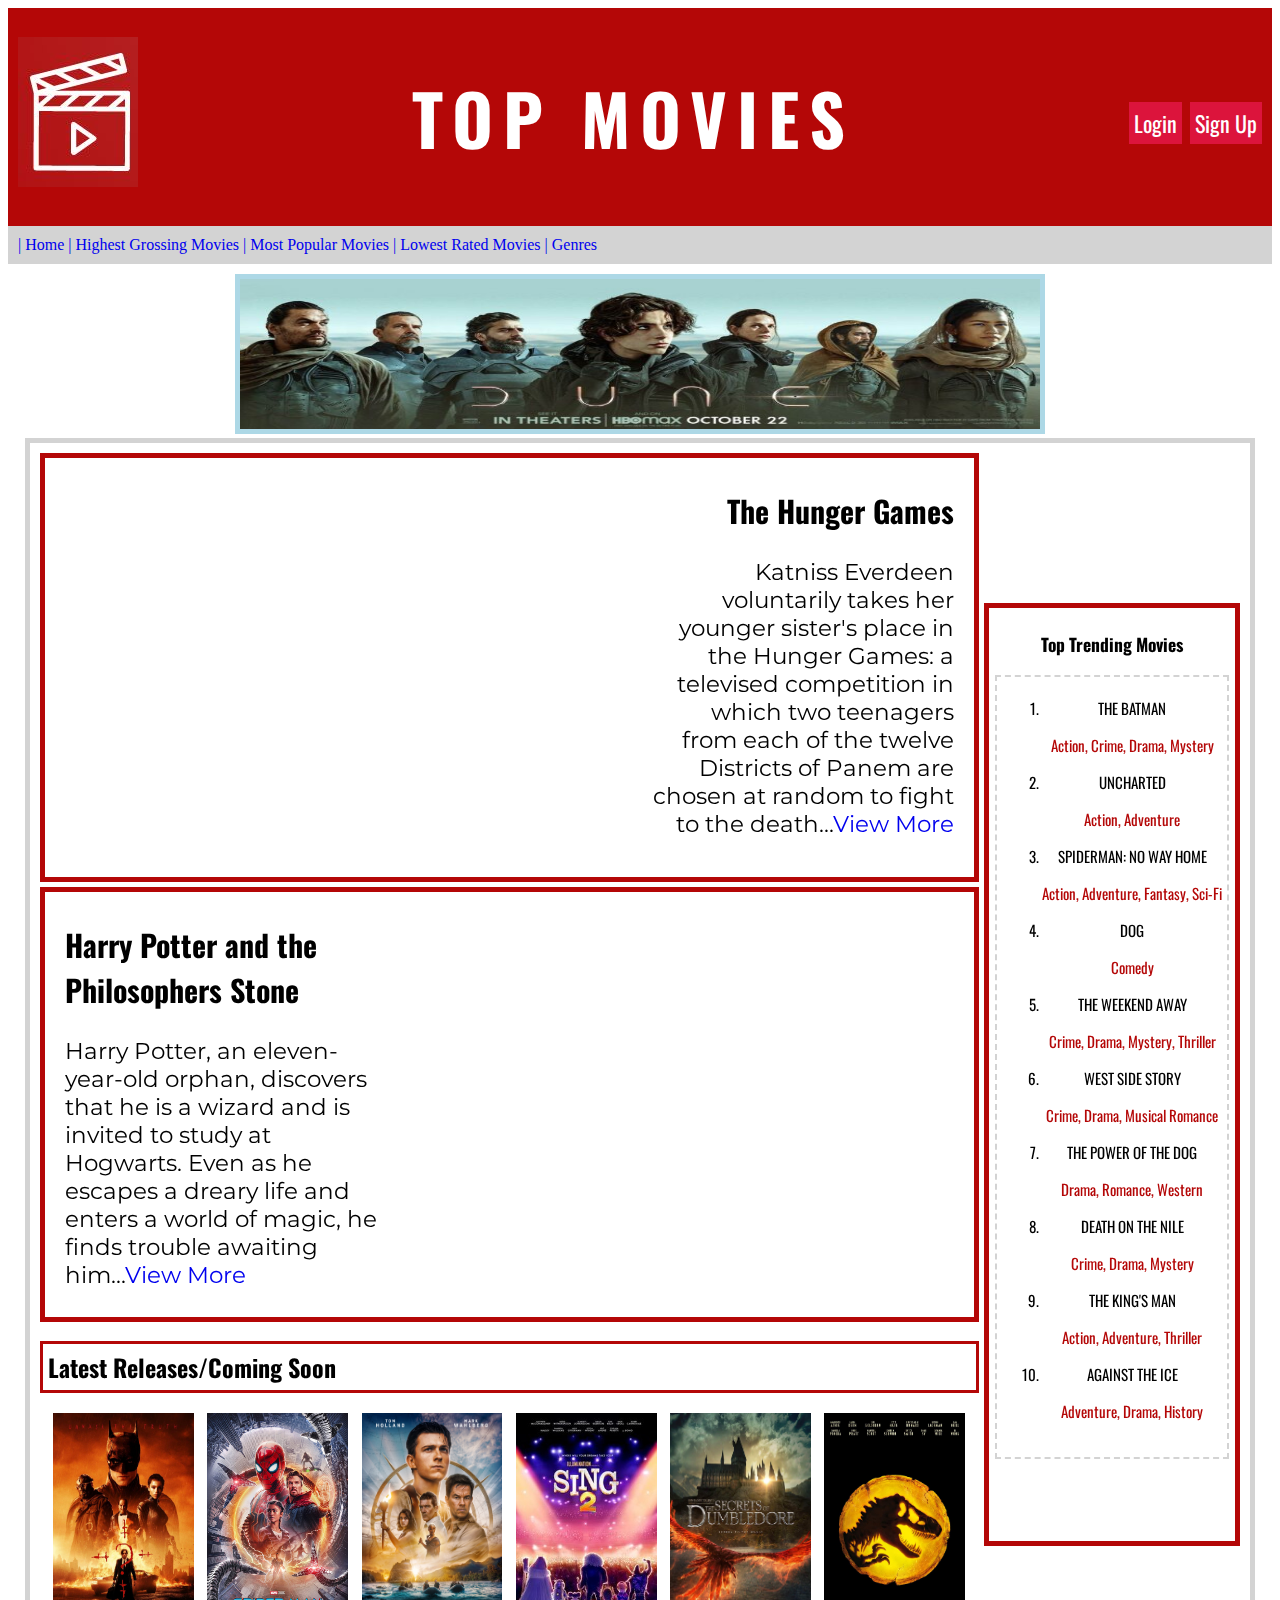
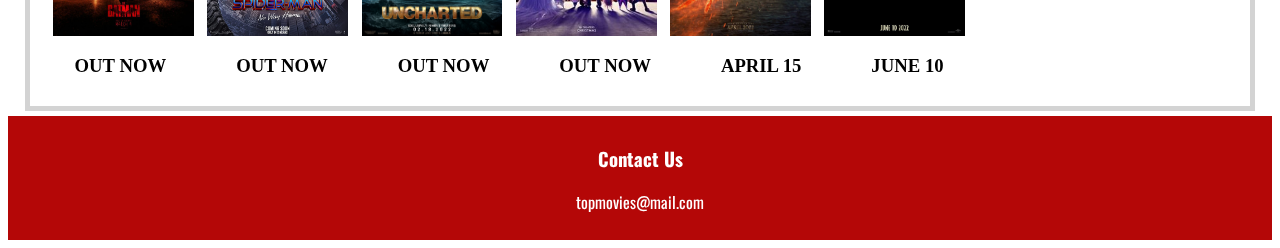
<file: index.html>
<!DOCTYPE html>
<head>
    <title>Top Movies</title>
    <link rel="stylesheet" type="text/css" href="website.css">
    <link rel="preconnect" href="https://fonts.googleapis.com">
    <link rel="preconnect" href="https://fonts.googleapis.com">
    <link rel="preconnect" href="https://fonts.gstatic.com" crossorigin>
    <link href="https://fonts.googleapis.com/css2?family=Oswald:wght@700&display=swap" rel="stylesheet">
    <link rel="preconnect" href="https://fonts.googleapis.com">
    <link rel="preconnect" href="https://fonts.gstatic.com" crossorigin>
    <link href="https://fonts.googleapis.com/css2?family=Montserrat&display=swap" rel="stylesheet">
</head>
<body>
    <header class="flex">
        <div>
            <img src ="Logo.JPG">
        </div>
        <div>
            <h1 id="top">TOP MOVIES</h1>
        </div>
        <div>
            <a href="#" id="loginbtn">Login</a>
            <a href="#" id="signupbtn">Sign Up</a>
        </div>
    </header>

    <nav id="navigation">
        <a href="index.html">| Home</a>
        <a href="highestgrossing.html">| Highest Grossing Movies</a>
        <a href="#">| Most Popular Movies</a>
        <a href="#">| Lowest Rated Movies</a>
        <a href="#">| Genres</a>
    </nav>

    <article id="dunead">
        <a href="https://www.google.com/search?q=Dune+2021&ei=iZsmYqa1JZKa-AaZsZm4DA&ved=0ahUKEwjmncLWmbX2AhUSDd4KHZlYBscQ4dUDCA8&uact=5&oq=Dune+2021&gs_lcp=[base64]&sclient=gws-wiz">
        <img src="Dune Advertisement.jpg" id="dune">
        </a>
    </article>

    <main class="flex">
        <section id="section1">
            <article id="thg" class="flex fonttext">
                <iframe width="727" height="409" src="https://www.youtube.com/embed/mfmrPu43DF8" title="YouTube video player" frameborder="0" allow="accelerometer; autoplay; clipboard-write; encrypted-media; gyroscope; picture-in-picture" allowfullscreen></iframe>
                <div class="writing">
                    <a href="hungergames.html">
                        <h2 class="gfont">The Hunger Games</h2>
                    </a>
                    <p class="homep gfont">Katniss Everdeen voluntarily takes her younger sister's place in the Hunger Games: a televised competition in which two teenagers from each of the twelve Districts of Panem are chosen at random to fight to the death...<a href="hungergames.html">View More</a></p>
                </div>
            </article>
            <article id="hp" class="flex fonttext">
                <div class="writing">
                    <a href="harrypotter.html">
                        <h2>Harry Potter and the Philosophers Stone</h2>
                    </a>
                    <p class="homep">Harry Potter, an eleven-year-old orphan, discovers that he is a wizard and is invited to study at Hogwarts. Even as he escapes a dreary life and enters a world of magic, he finds trouble awaiting him...<a href="harrypotter.html">View More</a>
                    </p>
                </div>
                <iframe width="727" height="409" src="https://www.youtube.com/embed/VyHV0BRtdxo" title="YouTube video player" frameborder="0" allow="accelerometer; autoplay; clipboard-write; encrypted-media; gyroscope; picture-in-picture" allowfullscreen></iframe>
            </article>
                <h2 id="latest">Latest Releases/Coming Soon</h2>
            <article class="flex" id="poster">
                <img src="The Batman.jpeg" width="15%">
                <img src="Spiderman.jpg" width="15%">
                <img src="Uncharted.jpg" width="15%">
                <img src="Sing 2.jpg" width="15%">
                <img src="Fantastic Beasts.jpeg" width="15%">
                <img src="Jurrasic World.jpg" width="15%">
            </article>
            <article  class="flex" id="latesttext">
                <h3>OUT NOW</h3>
                <h3>OUT NOW</h3>
                <h3>OUT NOW</h3>
                <h3>OUT NOW</h3>
                <h3>APRIL 15</h3>
                <h3>JUNE 10</h3>
            </article>
        </section>
        <aside id="section2">
            <h3>Top Trending Movies</h3>
            <nav id="side">
                <ol>
                    <li class="list">THE BATMAN</li>
                    <p>Action, Crime, Drama, Mystery </p>
                    <li class="list">UNCHARTED</li>
                    <p>Action, Adventure</p>
                    <li class="list">SPIDERMAN: NO WAY HOME</li>
                    <p>Action, Adventure, Fantasy, Sci-Fi</p>
                    <li class="list">DOG</li>
                    <p>Comedy</p>
                    <li class="list">THE WEEKEND AWAY</li>
                    <p>Crime, Drama, Mystery, Thriller</p>
                    <li class="list">WEST SIDE STORY</li>
                    <p>Crime, Drama, Musical Romance</p>
                    <li class="list">THE POWER OF THE DOG</li>
                    <p>Drama, Romance, Western</p>
                    <li class="list">DEATH ON THE NILE</li>
                    <p>Crime, Drama, Mystery</p>
                    <li class="list">THE KING'S MAN</li>
                    <p>Action, Adventure, Thriller</p>
                    <li class="list">AGAINST THE ICE</li>
                    <p>Adventure, Drama, History</p>
                </ol>
            </nav>
        </aside>
    </main>
    
    <footer>
        <h3>Contact Us</h3>
        <p>topmovies@mail.com</p>
    </footer>
</body>

</html>
</file>
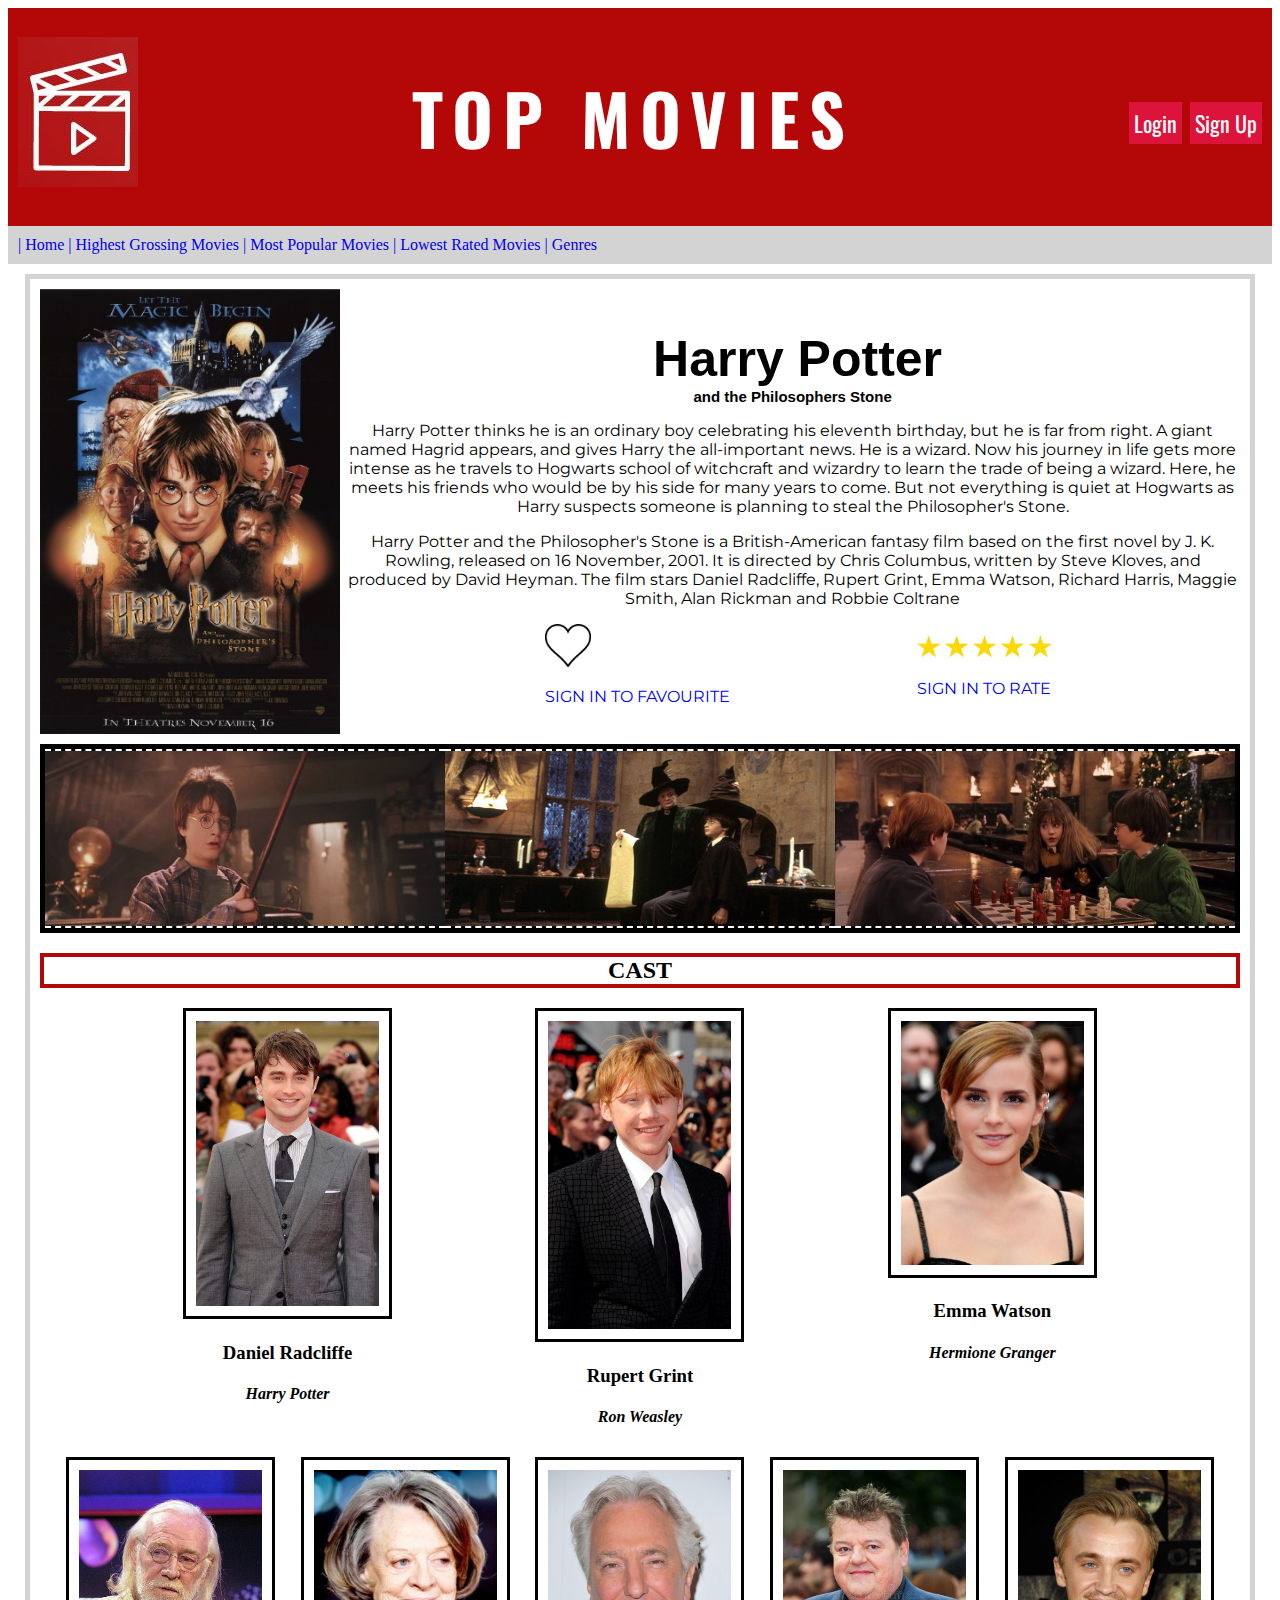
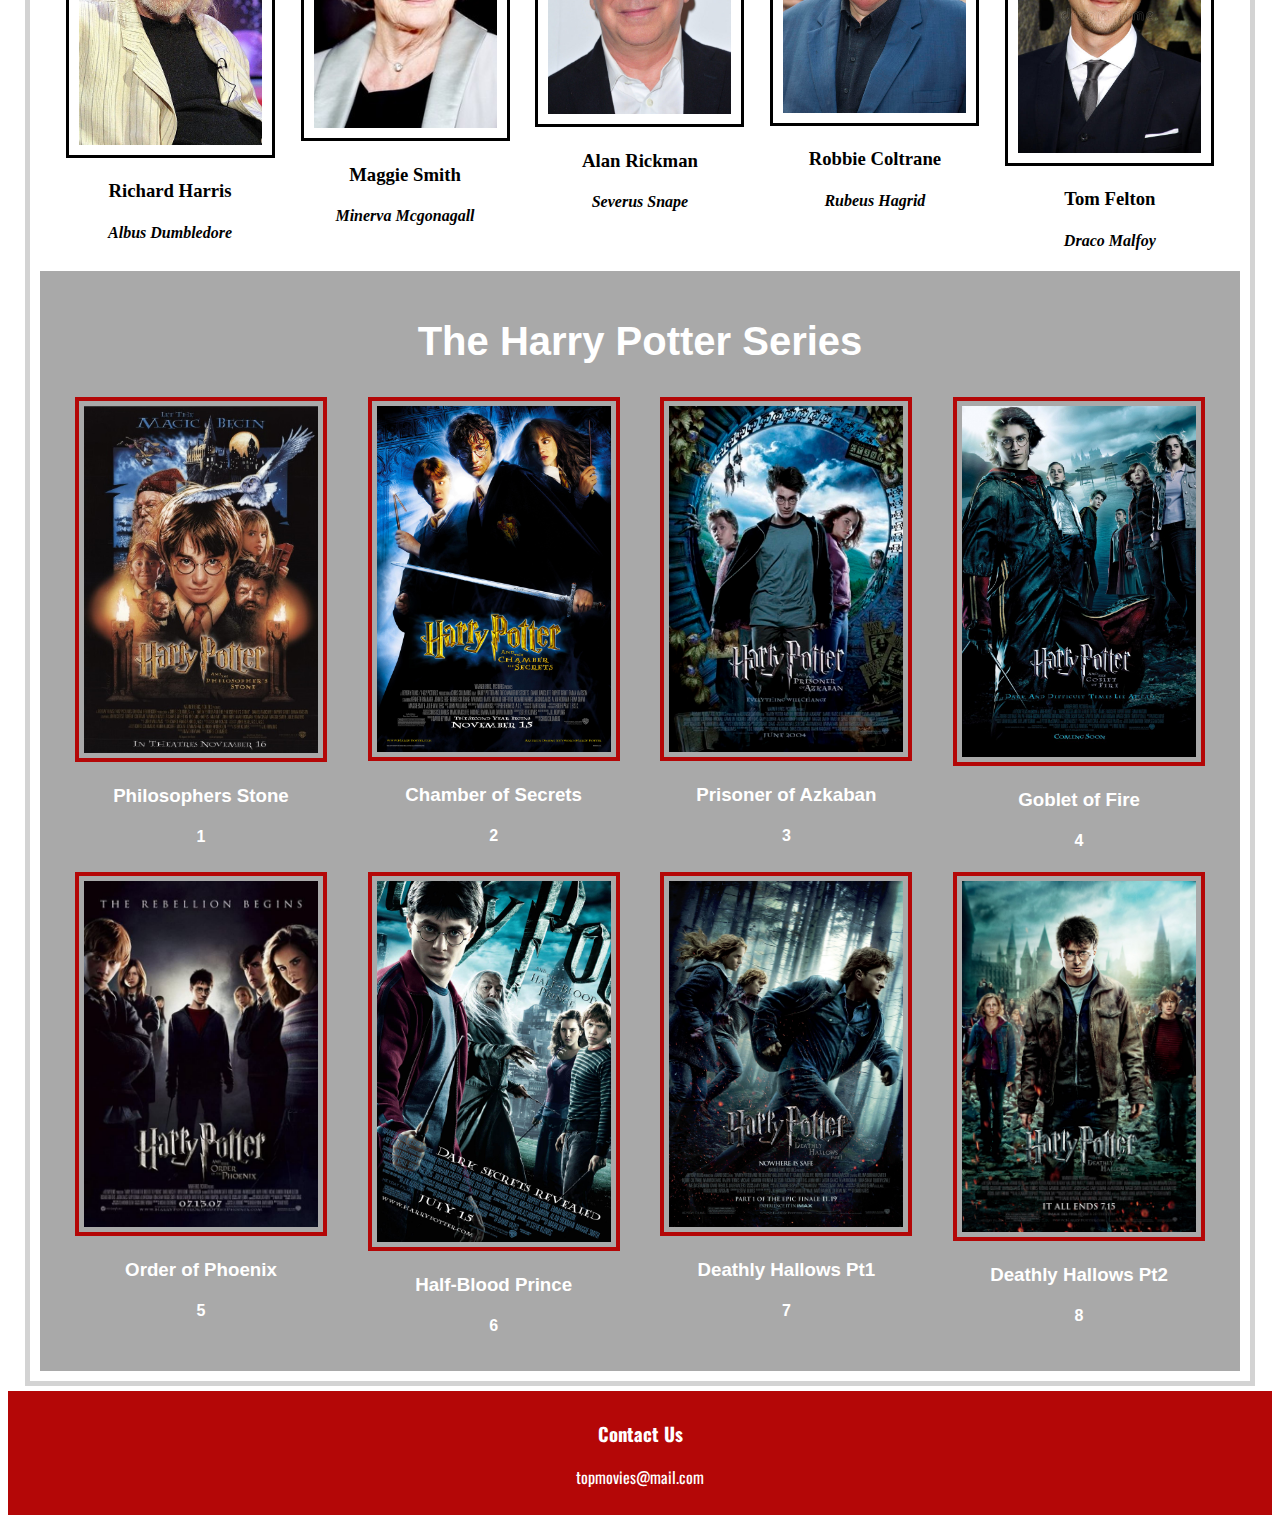
<file: harrypotter.html>
<!DOCTYPE html>
<head>
    <title>Top Movies</title>
    <link rel="stylesheet" type="text/css" href="website.css">
    <link rel="preconnect" href="https://fonts.googleapis.com">
    <link rel="preconnect" href="https://fonts.googleapis.com">
    <link rel="preconnect" href="https://fonts.gstatic.com" crossorigin>
    <link href="https://fonts.googleapis.com/css2?family=Oswald:wght@700&display=swap" rel="stylesheet">
    <link href="http://fonts.cdnfonts.com/css/harry-potter" rel="stylesheet">
    <link href="http://fonts.cdnfonts.com/css/harrypotter7" rel="stylesheet">
    <link rel="preconnect" href="https://fonts.googleapis.com">
    <link rel="preconnect" href="https://fonts.gstatic.com" crossorigin>
    <link href="https://fonts.googleapis.com/css2?family=Montserrat&display=swap" rel="stylesheet">
</head>
<body>
    <header class="flex">
        <div>
            <img src ="Logo.JPG">
        </div>
        <div>
            <h1 id="top">TOP MOVIES</h1>
        </div>
        <div>
            <a href="#" id="loginbtn">Login</a>
            <a href="#" id="signupbtn">Sign Up</a>
        </div>
    </header>
    <nav id="navigation">
        <a href="index.html">| Home</a>
        <a href="highestgrossing.html">| Highest Grossing Movies</a>
        <a href="#">| Most Popular Movies</a>
        <a href="#">| Lowest Rated Movies</a>
        <a href="#">| Genres</a>
    </nav>

    <main>
        <section id="hsection1">
            <article class="flex">
                <img src="Harry Potter.jpg" width="25%" class="poster">
                <div class="text">
                    <h2 id="hpheading">Harry Potter</h2>
                    <h2 id="hpheading2">and the Philosophers Stone</h2>
                    <div class="fonttext">
                        <p>Harry Potter thinks he is an ordinary boy celebrating his eleventh birthday, but he is far from right. A giant named Hagrid appears, and gives Harry the all-important news. He is a wizard. Now his journey in life gets more intense as he travels to Hogwarts school of witchcraft and wizardry to learn the trade of being a wizard. Here, he meets his friends who would be by his side for many years to come. But not everything is quiet at Hogwarts as Harry suspects someone is planning to steal the Philosopher's Stone.</p>
                        <p> Harry Potter and the Philosopher's Stone is a British-American fantasy film based on the first novel by J. K. Rowling, released on 16 November, 2001. It is directed by Chris Columbus, written by Steve Kloves, and produced by David Heyman. The film stars Daniel Radcliffe, Rupert Grint, Emma Watson, Richard Harris, Maggie Smith, Alan Rickman and Robbie Coltrane </p>
                        <div class="flex fav">
                            <article class="rating flex" >
                                <a href="#"><img src="heart.png" width="20%"><p>SIGN IN TO FAVOURITE</p></a>
                            </article>
                            <article class="rating flex">
                                <a href="#"><img src="5 star.jpg" width="60%"><p>SIGN IN TO RATE</p></a>
                            </article>
                        </div>
                    </div>
                </div>
            </article>
        </section>
        <section>
            <article id="screencaps" class="flex">
                <img src="Wand.jpg" class="screencap">
                <img src="Sorting Hat.jpg" class="screencap">
                <img src="Chess.jpg" class="screencap">
            </article>
        </section>
        <section>
            <h2 id="casth">CAST</h2>
            <div class="flex castpic casttext">
                <article> 
                    <img src="Daniel.jpg" class="cast">
                    <h3>Daniel Radcliffe</h3>
                    <h4 class="italic"> Harry Potter</h4>
                </article>
                <article> 
                    <img src="Rupert.jpg" class="cast">
                    <h3>Rupert Grint</h3>
                    <h4 class="italic">Ron Weasley</h4>
                </article>
                <article> 
                    <img src="Emma.jpg" class="cast">
                    <h3>Emma Watson</h3>
                    <h4 class="italic">Hermione Granger</h4>
                </article>
            </div>
            <div class="flex castpic casttext">
                <article> 
                    <img src="Richard.jpg" class="cast">
                    <h3>Richard Harris</h3>
                    <h4 class="italic">Albus Dumbledore</h4>
                </article>
                <article> 
                    <img src="Maggie.jpeg" class="cast">
                    <h3>Maggie Smith</h3>
                    <h4 class="italic">Minerva Mcgonagall</h4>
                </article>
                <article> 
                    <img src="Alan.jpg" class="cast">
                    <h3>Alan Rickman</h3>
                    <h4 class="italic">Severus Snape</h4>
                </article>
                <article> 
                    <img src="Robbie.jpg" class="cast">
                    <h3>Robbie Coltrane</h3>
                    <h4 class="italic">Rubeus Hagrid</h4>
                </article>
                <article> 
                    <img src="Tom.jpg" class="cast">
                    <h3>Tom Felton</h3>
                    <h4 class="italic">Draco Malfoy</h4>
                </article>
            </div>
        </section>
        <section class="seriestext">
            <h2 id="hpfont">The Harry Potter Series</h3>
            <div class="flex">
                <article class="flex1 smallfont">
                    <img src="Harry Potter.jpg" class="series">
                    <h3>Philosophers Stone</h3>
                    <h4>1</h4>
                </article>
                <article  class="flex1 smallfont">
                    <img src="Chamber of Secrets.jpg" class="series">
                    <h3>Chamber of Secrets</h3>
                    <h4>2</h4>
                </article>
                <article  class="flex1 smallfont">
                    <img src="Prisoner of Azkaban.jpg"class="series">
                    <h3>Prisoner of Azkaban</h3>
                    <h4>3</h4>
                </article>
                <article  class="flex1 smallfont">
                    <img src="Goblet of Fire.jpg"class="series">
                    <h3>Goblet of Fire</h3>
                    <h4>4</h4>
                </article>
            </div>
            <div class="flex">
                <article  class="flex1 smallfont">
                    <img src="Order of Phoenix.jpg"class="series">
                    <h3>Order of Phoenix</h3>
                    <h4>5</h4>
                </article>
                <article  class="flex1 smallfont">
                    <img src="Half Blood Prince.jpg"class="series">
                    <h3>Half-Blood Prince</h3>
                    <h4>6</h4>
                </article>
                <article class="flex1 smallfont">
                    <img src="DH PT1.jpg"class="series">
                    <h3>Deathly Hallows Pt1</h3>
                    <h4>7</h4>
                </article>
                <article class="flex1 smallfont">
                    <img src="DH PT2.jpg"class="series">
                    <h3>Deathly Hallows Pt2</h3>
                    <h4>8</h4>
                </article>
            </div>
        </section>
    </main>
    
    <footer>
        <h3>Contact Us</h3>
        <p>topmovies@mail.com</p>
    </footer>
</body>

</html>
</file>
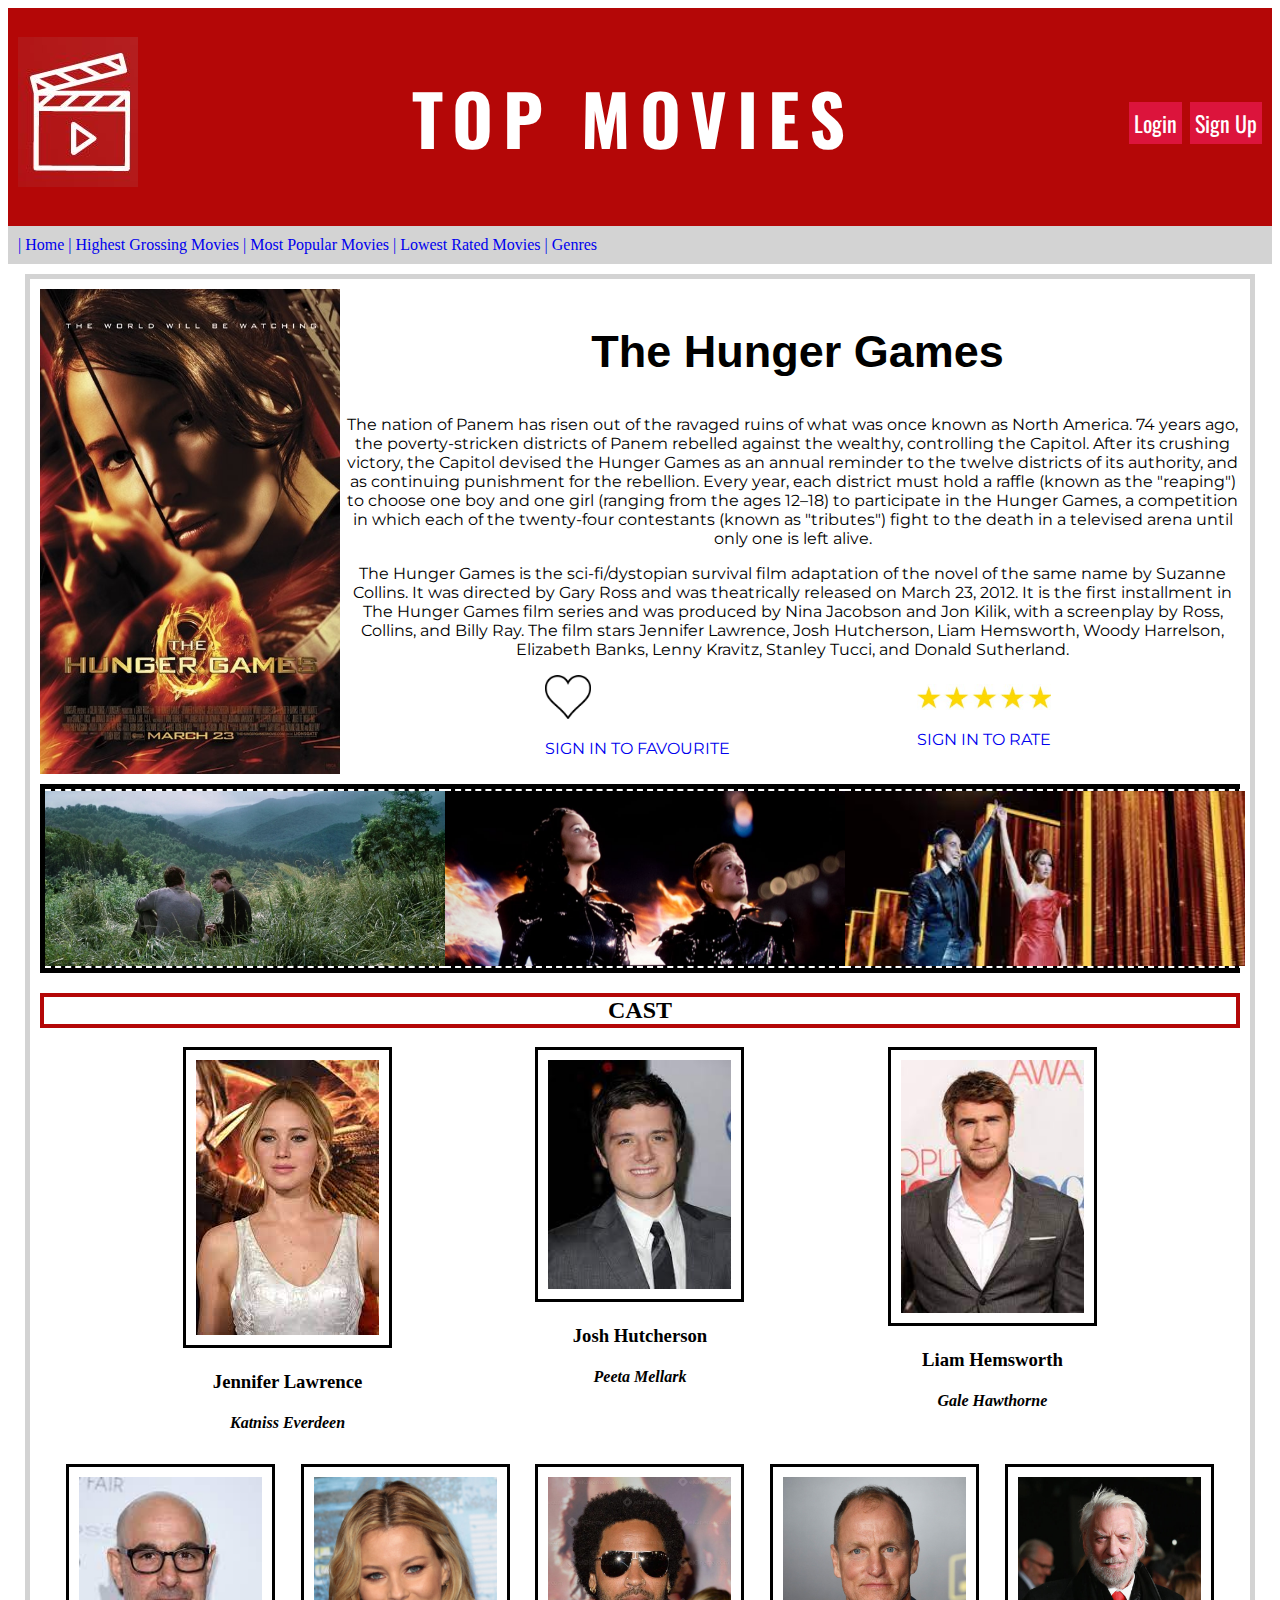
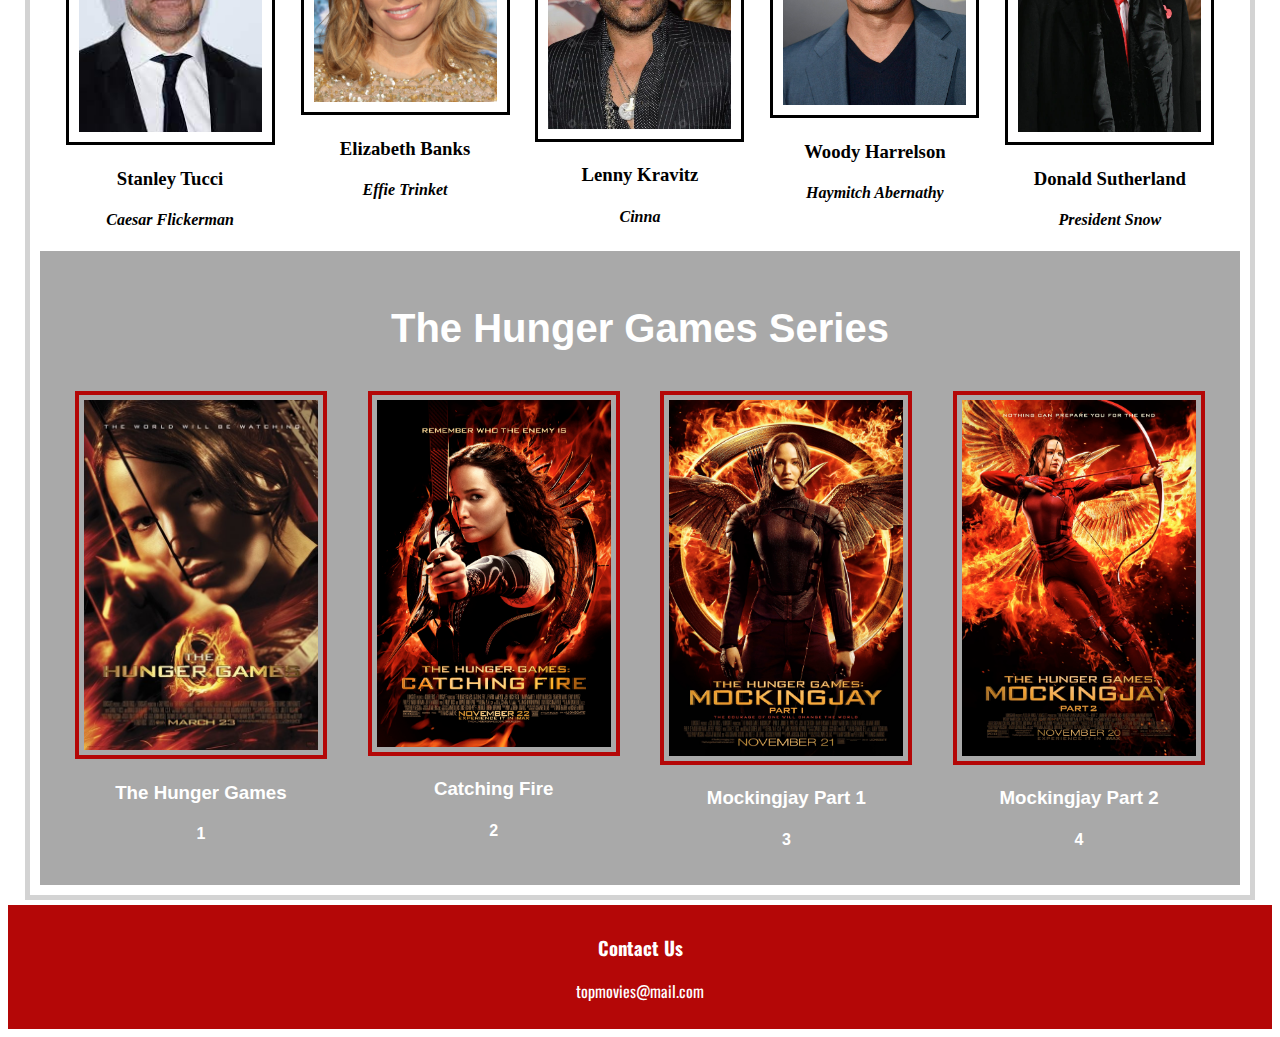
<file: hungergames.html>
<!DOCTYPE html>
<head>
    <title>Top Movies</title>
    <link rel="stylesheet" type="text/css" href="website.css">
    <link rel="preconnect" href="https://fonts.googleapis.com">
    <link rel="preconnect" href="https://fonts.googleapis.com">
    <link rel="preconnect" href="https://fonts.gstatic.com" crossorigin>
    <link href="https://fonts.googleapis.com/css2?family=Oswald:wght@700&display=swap" rel="stylesheet">
    <link href="http://fonts.cdnfonts.com/css/bank-gothic" rel="stylesheet">
    <link rel="preconnect" href="https://fonts.googleapis.com">
    <link rel="preconnect" href="https://fonts.gstatic.com" crossorigin>
    <link href="https://fonts.googleapis.com/css2?family=Montserrat&display=swap" rel="stylesheet">
</head>
<body>
    <header class="flex">
            <div>
                <img src ="Logo.JPG">
            </div>
            <div>
                <h1 id="top">TOP MOVIES</h1>
            </div>
            <div>
                <a href="#" id="loginbtn">Login</a>
                <a href="#" id="signupbtn">Sign Up</a>
            </div>
    </header>
    <nav id="navigation">
        <a href="index.html">| Home</a>
        <a href="highestgrossing.html">| Highest Grossing Movies</a>
        <a href="#">| Most Popular Movies</a>
        <a href="#">| Lowest Rated Movies</a>
        <a href="#">| Genres</a>
    </nav>

    <main>
        <section id="hsection1">
            <article class="flex">
                <img src="Hunger Games.jpg" width="25%" class="poster">
                <div class="text">
                    <h2 id="hgheading">The Hunger Games</h2>
                    <div class="fonttext">
                        <p>The nation of Panem has risen out of the ravaged ruins of what was once known as North America. 74 years ago, the poverty-stricken districts of Panem rebelled against the wealthy, controlling the Capitol. After its crushing victory, the Capitol devised the Hunger Games as an annual reminder to the twelve districts of its authority, and as continuing punishment for the rebellion. Every year, each district must hold a raffle (known as the "reaping") to choose one boy and one girl (ranging from the ages 12–18) to participate in the Hunger Games, a competition in which each of the twenty-four contestants (known as "tributes") fight to the death in a televised arena until only one is left alive.</p>
                        <p>The Hunger Games is the sci-fi/dystopian survival film adaptation of the novel of the same name by Suzanne Collins. It was directed by Gary Ross and was theatrically released on March 23, 2012. It is the first installment in The Hunger Games film series and was produced by Nina Jacobson and Jon Kilik, with a screenplay by Ross, Collins, and Billy Ray. The film stars Jennifer Lawrence, Josh Hutcherson, Liam Hemsworth, Woody Harrelson, Elizabeth Banks, Lenny Kravitz, Stanley Tucci, and Donald Sutherland.</p>
                        <div class="flex fav">
                            <article class="rating flex">
                             <a href="#"><img src="heart.png" width="20%"><p>SIGN IN TO FAVOURITE</p></a>
                            </article>
                            <article class="rating flex">
                                <a href="#"><img src="5 star.jpg" width="60%"><p>SIGN IN TO RATE</p></a>
                            </article>
                        </div>
                    </div>
                </div>
            </article>
        </section>
        <section>
            <article id="screencaps" class="flex">
                <img src="KG.jpg"class="screencap">
                <img src="Katniss Peeta.jpg" class="screencap">
                <img src="tribute interviews.jpg" class="screencap">
            </article>
        </section>
        <section>
            <h2 id="casth">CAST</h2>
            <div class="flex castpic casttext">
                <article> 
                    <img src="Jennifer Lawrence.jpg" class="cast">
                    <h3>Jennifer Lawrence</h3>
                    <h4 class="italic"> Katniss Everdeen</h4>
                </article>
                <article> 
                    <img src="Josh Hutcherson.jpg" class="cast">
                    <h3>Josh Hutcherson</h3>
                    <h4 class="italic">Peeta Mellark</h4>
                </article>
                <article> 
                    <img src="Liam Hemsworth.jpg" class="cast">
                    <h3>Liam Hemsworth</h3>
                    <h4 class="italic">Gale Hawthorne</h4>
                </article>
            </div>
            <div class="flex castpic casttext">
                <article> 
                    <img src="Stanley.jpg" class="cast">
                    <h3>Stanley Tucci</h3>
                    <h4 class="italic">Caesar Flickerman</h4>
                </article>
                <article> 
                    <img src="Elizabeth.jpg" class="cast">
                    <h3>Elizabeth Banks</h3>
                    <h4 class="italic">Effie Trinket</h4>
                </article>
                <article> 
                    <img src="Lenny.jpg" class="cast">
                    <h3>Lenny Kravitz</h3>
                    <h4 class="italic">Cinna</h4>
                </article>
                <article> 
                    <img src="Woody.jpg" class="cast">
                    <h3>Woody Harrelson</h3>
                    <h4 class="italic">Haymitch Abernathy</h4>
                </article>
                <article> 
                    <img src="Donald.jpg" class="cast">
                    <h3>Donald Sutherland</h3>
                    <h4 class="italic">President Snow</h4>
                </article>
            </div>
        </section>
        <section class="seriestext thgfont">
            <h3 id="thgfonthead">The Hunger Games Series</h3>
            <div class="flex">
                <article class="flex1">
                    <img src="Hunger Games.jpg" class="series">
                    <h3>The Hunger Games</h3>
                    <h4>1</h4>
                </article>
                <article class="flex1">
                    <img src="Catching Fire.jpg"class="series">
                    <h3>Catching Fire</h3>
                    <h4>2</h4>
                </article>
                <article class="flex1">
                    <img src="Mockingjay Part 1.jpg"class="series">
                    <h3>Mockingjay Part 1</h3>
                    <h4>3</h4>
                </article>
                <article class="flex1">
                    <img src="Mockingjay Part 2.jpg"
                    class="series">
                    <h3>Mockingjay Part 2</h3>
                    <h4>4</h4>
                </article>
            </div>
        </section>
    </main>
    
    <footer>
        <h3>Contact Us</h3>
        <p>topmovies@mail.com</p>
    </footer>
</body>

</html>
</file>
<file: website.css>
header{
    font-family: 'Oswald', sans-serif;
    background-color:rgb(180, 7, 7);
    justify-content: space-between;
    align-items: center;
    color:white;
    font-size:35px;
    padding:10px;
}

#top{
    letter-spacing:10px;
}

#navigation{
    background-color: lightgrey;
    padding:10px;
    margin-bottom:10px;
}

#loginbtn{
    background-color:crimson;
    font-size:22px;
    padding:5px;
    color:white;
}

#signupbtn{
    background-color:crimson;
    font-size:22px;
    padding:5px;
    color:white;
}

a{
    text-decoration:none;
    text-align:left;
}

#navlinks{
    padding:2px;
}

a:hover{
    border: 2px solid white;
}

main{
    border:5px solid lightgrey;
    margin:auto;
    padding:10px;
    background:white;
    width:95%;
}

main h2{
   font-weight: bolder;
   color: black;;
}

.homep{
    font-size:23px;
}

.gfont{
    text-align: right;
    margin-right:15px;
}

#dune{
    border:5px solid lightblue;
    width:800px;
    height:150px;
}

#dunead{
    text-align:center;
}

#thg{
    border:5px solid rgb(180, 7, 7);
    padding:5px;
}

#hp{
    border: 5px solid rgb(180, 7, 7);
    margin-top: 5px;
    padding:5px;
    margin-bottom:5px;
}

#thg h2{
    font-family: 'Oswald', sans-serif;
    font-size:30px;
}

#hp h2{
    font-family: 'Oswald', sans-serif;
    font-size:30px;
}

#section1{
    width:80%;
}

#section2{
    width:20%
}

.writing{
    width:35%;
    margin-left:15px;
}

#poster{
    justify-content: space-evenly;
}

#latest{
    border:3px solid rgb(180, 7, 7);
    font-family: 'Oswald', sans-serif;
    padding:5px;
}

#latesttext{
    flex-direction:row;
    justify-content:space-around;
}

aside{
    background-color:white;
    border:5px solid rgb(180, 7, 7);
    margin-left:5px;
    text-align:center;
    font-size:15px;
    font-family: 'Oswald', sans-serif;
    padding:6px;
    margin-top:150px;
    margin-bottom:150px;
}

.list{
    margin-bottom: 10px;
    text-align: center;
}

#side{
    border: 2px dashed lightgrey;
    display:flex;
    padding:5px;
    justify-content: space-evenly;
}

aside p{
    color:rgb(180, 7, 7);
}

aside h3{
    font-weight: bolder;
}

footer{
    background-color:rgb(180,7,7);
    color:white;
    text-align:center;
    padding:10px;
    font-family: 'Oswald', sans-serif;
    margin-top:5px;
}

#hgheading{
    font-family: 'Bank Gothic', sans-serif;
    font-size:45px;
    margin-left:10px;
}

#hpheading{
    font-family: 'Harry Potter', sans-serif;
    font-size:50px;
    margin-left:10px;
    margin-bottom:0%;
}

#hpheading2{
    font-family: 'HarryPotter7', sans-serif;
    font-size:15px;
    margin:0%;
}

.screencap{
    width:400px;
    height:175px;
    border-top: 2px dashed white; 
    border-bottom: 2px dashed white; 
}   

#hsection1{
    margin-bottom:10px;
}

.rating{
    flex-direction:center;
}

.fav{
   align-items: center;
   justify-content:space-between;
   margin-left:200px;
   margin-right:100px;

}

#screencaps{
    background-color: black;
    padding:5px;
    justify-content:space-evenly;
}

.poster{
    width:25%;
    margin-right:5px;
}

.text{
    width:75%;
    text-align:center;
}

.highest{
    padding:10px;
}

#high{
    flex-direction: column;
}

.highestposter{
    width:25%;
    border:4px solid black;
}

.highestwriting{
    margin-left:15px;
    font-family: 'Montserrat', sans-serif;
    font-size:20px;
}

#highestheading{
    font-size:30px;
    font-family: 'Oswald', sans-serif;
    letter-spacing: 15px;
    color:rgb(180,7,7);
    font-weight: bolder;
    text-align: center;
}

.red{
    background-color:rgb(196, 69, 69);
    color:white;
}

.cast{
    padding:10px;
    width:183px;
    justify-content: space-evenly;
    border: 3px solid black;
}

.italic{
    font-style:italic;
}

#casth{
    text-align: center;
    border:4px solid rgb(180,7,7);
}

.castpic{
    justify-content: space-evenly;
    margin-top:10px;
}

.casttext{
    text-align: center;
}

.series{
    width:80%;
    border:4px solid rgb(180,7,7);
    padding:5px;
}

.thgfont{
    font-family: 'Bank Gothic', sans-serif;
}

#thgfonthead{
    font-size: 40px;
}

#hpfont{
    font-family: 'Harry Potter', sans-serif; 
    color:white; 
    font-size: 40px;
}

.smallfont{
    font-family: 'HarryPotter7', sans-serif;
}

.seriestext{
    text-align:center;
    background-color:darkgrey;
    color:white;
    padding:15px;
}

iframe{
    width:65%;
}

.flex{
    display:flex;
}

.flex1{
    flex:1;
}

.fonttext{
    font-family: 'Montserrat', sans-serif;
}
</file>
